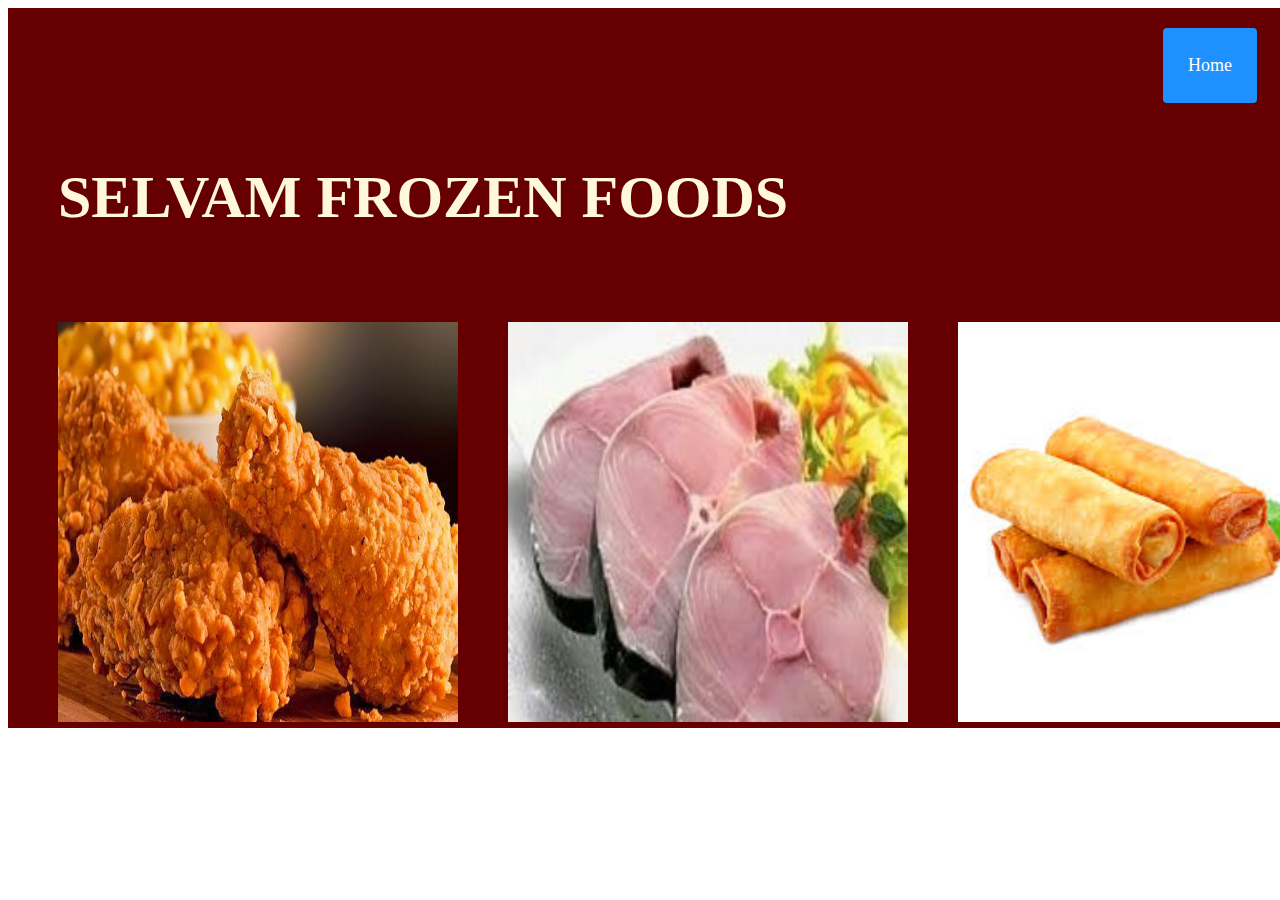
<file: index.html>
<!DOCTYPE html>
<html lang="en">
<head>
    <meta charset="UTF-8">
    <meta name="viewport" content="width=device-width, initial-scale=1.0">
    <title>Selvam Frozen Foods</title>
    <style>
        .color-overlayout{
    width: 1500px;
    height:720px;
    background-color: #660000;
    background-size: cover;
   }  
  .header {
    overflow: hidden;
    padding: 20px 50px;
    background-size: cover;
  }
  
  .header a {
    float: left;
    color: white;
    text-align: center;
    padding: 25px;
    text-decoration: none;
    font-size: 18px; 
    line-height: 25px;
    border-radius: 4px;
  }
  
  .header a:hover {
    background-color: #ddd;
    color: black;
  }
  
  .header a.active {
    background-color: dodgerblue;
    color: white;
  }
  li{
    float: left;
  }
  .header-right {
    float: right;
  }
  img{
    height: 400px;
    width: 400px;
    padding-left: 50px;
    
  }
    </style>
</head>
<body>
    <div class="color-overlayout">
<div class="header">
 
  <div class="header-right">
    <a class="active" href="#Home" >Home</a>
    <a href="about.html">About</a>
    <a href="contact.html">Contact</a>
  </div>
</div>
<h1 style="font-size:60px;font-family: Georgia, 'Times New Roman', Times, serif; color:cornsilk;padding: 50px; padding-top: 0%;">SELVAM FROZEN FOODS</h1>
<table>
  <tr><img src="bg.jpg"></tr>
  <tr><img src="vanjaram.jpeg"></tr>
  <tr><img src="veg1.jpg"></tr>
</table>
</div>
</body>
</html>
</file>
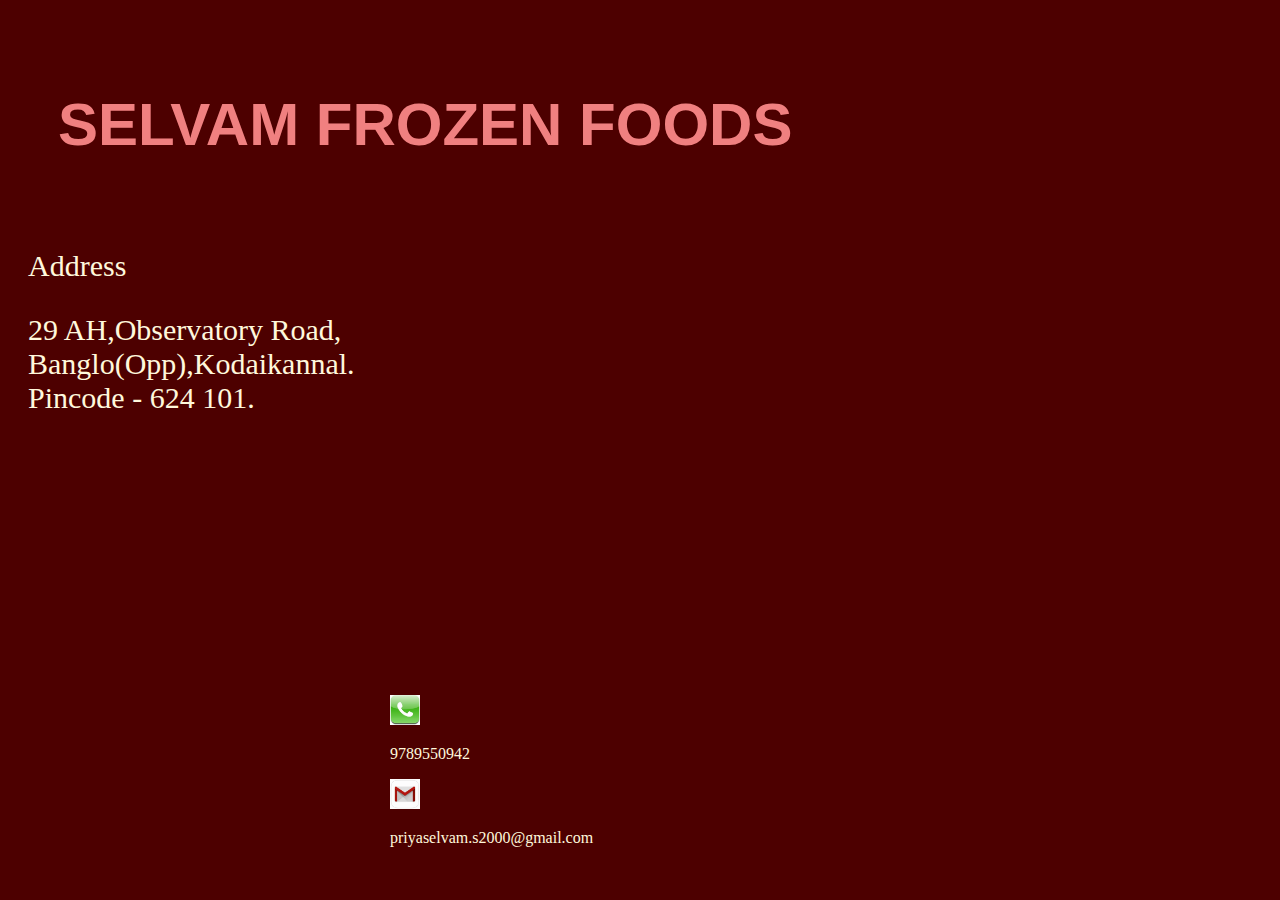
<file: contact.html>
<!DOCTYPE html>
<html lang="en">
<head>
    <meta charset="UTF-8">
    <meta name="viewport" content="width=device-width, initial-scale=1.0">
    <title>Contact SFF</title>
    <style>
        body{
            background-color:#4d0000;
        }
        .add{
            font-size: 30px;
            font-family: Georgia, 'Times New Roman', Times, serif;
            padding-left: 20px;
            color: cornsilk;
        }
        .contact
        {
            max-width: 500px;
            margin: auto;
            padding: 10px;
            padding-top: 250px;
        }
    </style>
</head>
<body>
    <h1 style="font-size:60px;font-family: Arial, Helvetica, sans-serif; color: lightcoral;padding: 50px;">SELVAM FROZEN FOODS</h1>
   <table>
       <tr><div class="add">
       <p>Address</p>
       <p>29 AH,Observatory Road,<br> Banglo(Opp),Kodaikannal.<br>Pincode - 624 101.</p>
       </div></tr>
       <tr>
        <div class="contact">
        <img src="phone.jpg" alt="phone" height="30px" width="30px">
        <p style="color:cornsilk;">9789550942</p>
        <img src="mail.jpg" alt="mail" height="30px" width="30px">
        <p style="color: cornsilk;">priyaselvam.s2000@gmail.com</p>
        </div>
        </tr>
       </table>
</body>
</html>
</file>
